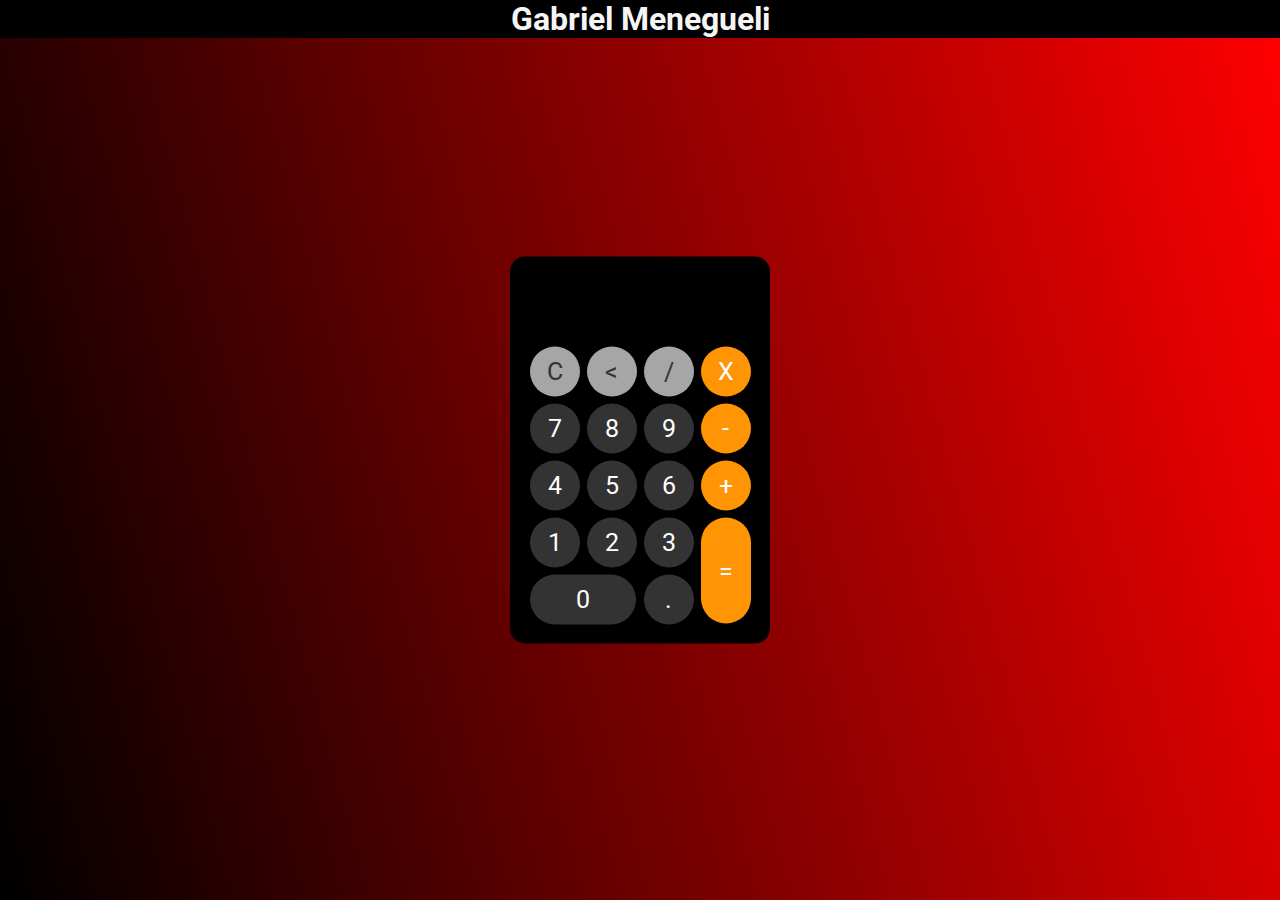
<file: index.html>
<!DOCTYPE html>
<html lang="en">
<head>
    <meta charset="UTF-8">
    <meta http-equiv="X-UA-Compatible" content="IE=edge">
    <meta name="viewport" content="width=device-width, initial-scale=1.0">
    <title>Calculadora - Portfólio</title>
    <link rel="stylesheet" href="styles.css">
    <link rel="preconnect" href="https://fonts.googleapis.com">
    <link rel="preconnect" href="https://fonts.gstatic.com" crossorigin>
    <link href="https://fonts.googleapis.com/css2?family=Roboto:wght@100;400;700&display=swap" rel="stylesheet">
</head>
<body>
    <div class="fundo">
        <h1 class="header">Gabriel Menegueli</h1>
        <div class="calculadora">
            <p id="resultado"></p>
            <table>
                <tr>
                  <td><button class="botao1" onclick="clean()">C</button></td>
                  <td><button class="botao1" onclick="back()"><</button></td>
                  <td><button class="botao1" onclick="insert('/')">/</button></td>
                  <td><button class="botao2" onclick="insert('*')">X</button></td> 
                </tr>
                <tr>
                    <td><button class="botao" onclick="insert('7')">7</button></td>
                    <td><button class="botao" onclick="insert('8')">8</button></td>
                    <td><button class="botao" onclick="insert('9')">9</button></td>
                    <td><button class="botao2"onclick="insert('-')">-</button></td> 
                  </tr>
                  <tr>
                    <td><button class="botao" onclick="insert('4')">4</button></td>
                    <td><button class="botao" onclick="insert('5')">5</button></td>
                    <td><button class="botao" onclick="insert('6')">6</button></td>
                    <td><button class="botao2" onclick="insert('+')">+</button></td> 
                  </tr>
                  <tr>
                    <td><button class="botao" onclick="insert('1')">1</button></td>
                    <td><button class="botao" onclick="insert('2')">2</button></td>
                    <td><button class="botao" onclick="insert('3')">3</button></td>
                    <td rowspan="2"><button class="botao2" style="height: 106px" onclick="calcular()">=</button></td> 
                  </tr>
                  <tr>
                    <td colspan="2"><button class="botao" style="width: 106px" onclick="insert('0')">0</button></td>
                    <td><button class="botao" onclick="insert('.')">.</button></td>
                  </tr>
            </table>
        </div>
    </div>
    <script type="text/javascript" src="main.js"></script>

</body>
</html>
</file>
<file: styles.css>
*{
    margin: 0;
    padding: 0;
    font-family: 'Roboto', sans-serif;
}

.header{
    color: whitesmoke;
    text-align: center;
    background-color: black;
}

.fundo {
    height: 100vh;
    background-image: linear-gradient(75deg,black,red);
}

.calculadora{
    position: absolute;
    background-color: black;
    top: 50%;
    left: 50%;
    transform: translate(-50%,-50%);
    border-radius: 15px;
    padding: 15px;
}

.botao{
    background-color: #333333;
    margin: 2.5px;
    width: 50px;
    height: 50px;
    font-size: 25px;
    color: white;
    border-radius: 50px;
    cursor: pointer;
    border: none;
}
.botao:hover{
    opacity: 0.7;
}

.botao1{
    background-color: #a6a6a6;
    margin: 2.5px;
    width: 50px;
    height: 50px;
    font-size: 25px;
    color: #333333;
    border-radius: 50px;
    cursor: pointer;
    border: none;
}
.botao1:hover{
    opacity: 0.7;
}
.botao2{
    background-color: #ff9405;
    margin: 2.5px;
    width: 50px;
    height: 50px;
    font-size: 25px;
    color: white;
    border-radius: 50px;
    cursor: pointer;
    border: none;
}
.botao2:hover{
    opacity: 0.7;
}

#resultado{
    width: 207px;
    background-color: black;
    height: 50px;
    margin: 5px;
    font-size: 45px;
    color: white;
    text-align: right;
    padding: 5px;
}
</file>
